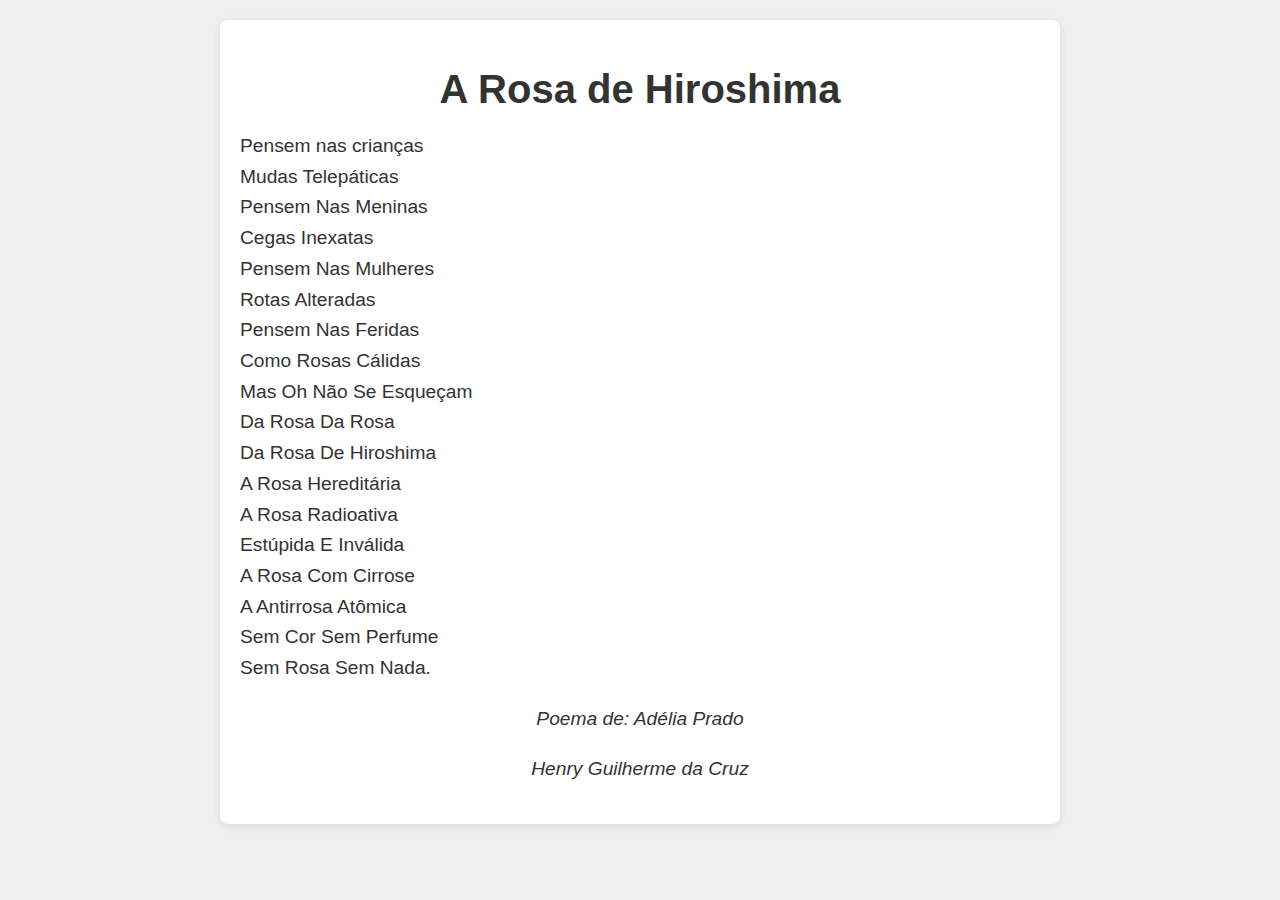
<file: index.html>
<!DOCTYPE html>
<html lang="pt-BR">
<head>
    <meta charset="UTF-8">
    <meta name="viewport" content="width=device-width, initial-scale=1.0">
    <title>A Rosa de Hiroshima</title>
    <link rel="stylesheet" href="styles.css">
</head>
<body>
    <div class="container">
        <h1>A Rosa de Hiroshima</h1>
    
        <p>
            Pensem nas crianças<br>
            Mudas Telepáticas<br>
            Pensem Nas Meninas<br>
            Cegas Inexatas<br>
            Pensem Nas Mulheres<br>
            Rotas Alteradas<br>
            Pensem Nas Feridas<br>
            Como Rosas Cálidas<br>
            Mas Oh Não Se Esqueçam<br>
            Da Rosa Da Rosa<br>
            Da Rosa De Hiroshima<br>
            A Rosa Hereditária<br>
            A Rosa Radioativa<br>
            Estúpida E Inválida<br>
            A Rosa Com Cirrose<br>
            A Antirrosa Atômica<br>
            Sem Cor Sem Perfume<br>
            Sem Rosa Sem Nada.
        </p>
        <footer>
            <p>Poema de: Adélia Prado</p>
            <p>Henry Guilherme da Cruz</p>
        </footer>
    </div>
</body>
</html>
</file>
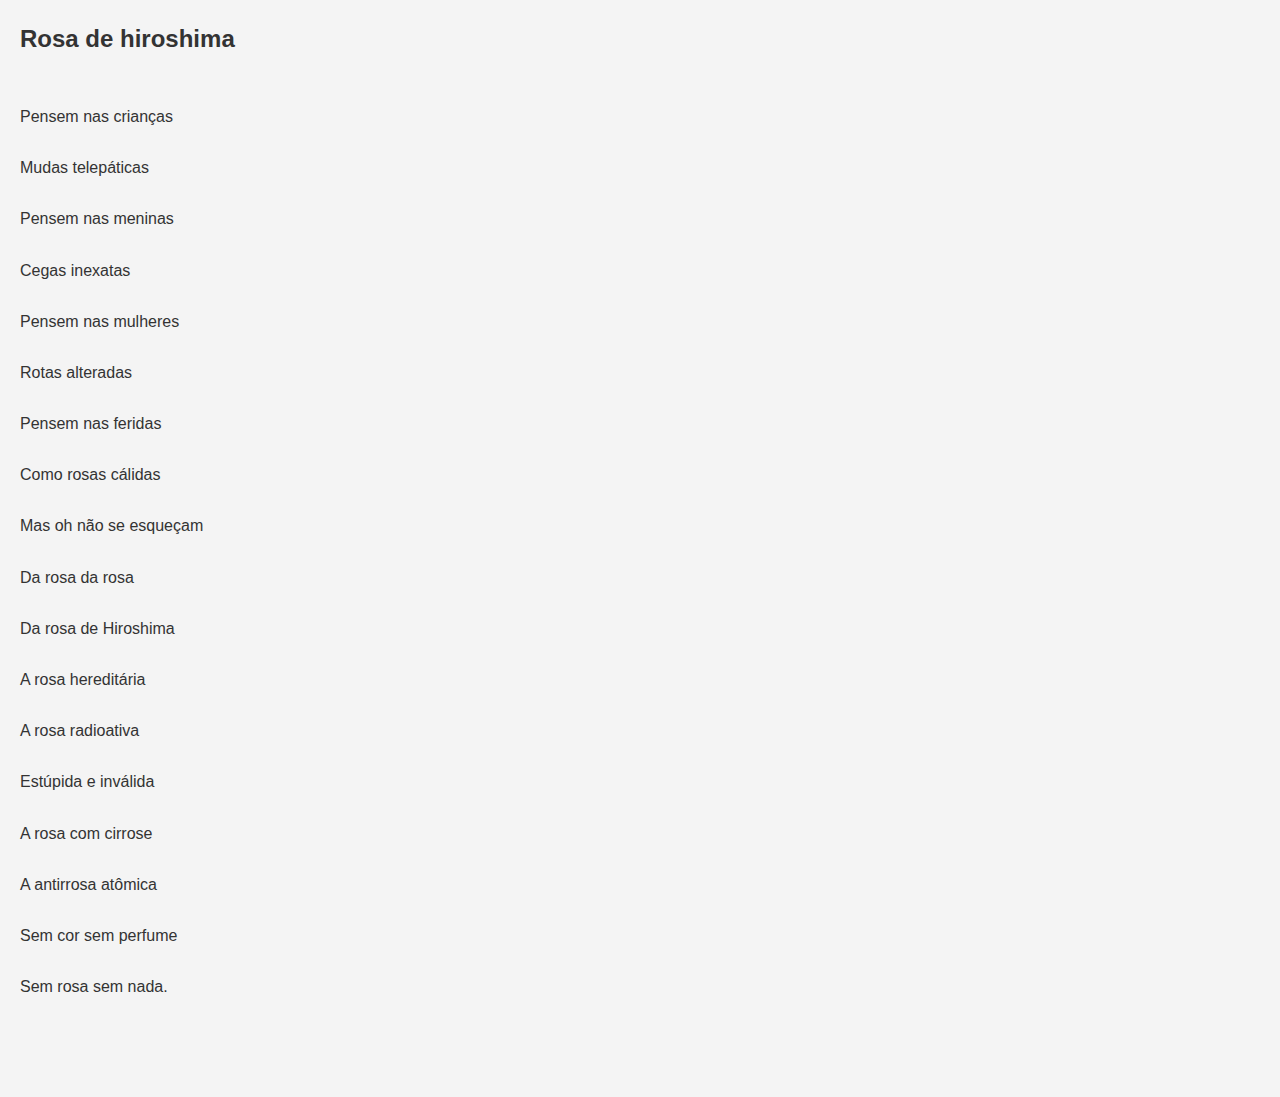
<file: a flor de hiroshima.html>
<!DOCTYPE html>
<html lang="pt-BR">
<head>
    <meta charset="UTF-8">
    <meta name="viewport" content="width=device-width, initial-scale=1.0">
    <title>Rosa de hiroshima</title>
    <style>
        body {
            font-family: Arial, sans-serif;
            line-height: 1.6;
            margin: 20px;
            background-color: #f4f4f4;
            color: #333;
        }
        .title {
            font-weight: bold;
            font-size: 1.5em;
            margin-bottom: 20px;
        }
        .poem {
            white-space: pre-wrap; /* Preserve line breaks */
            margin-bottom: 20px;
        }
    </style>
</head>
<body>
    <div class="title">Rosa de hiroshima</div>
    <div class="poem">
Pensem nas crianças</br>
Mudas telepáticas</br>
Pensem nas meninas</br>
Cegas inexatas</br>
Pensem nas mulheres</br>
Rotas alteradas</br>
Pensem nas feridas</br>
Como rosas cálidas</br>
Mas oh não se esqueçam</br>
Da rosa da rosa</br>
Da rosa de Hiroshima</br>
A rosa hereditária</br>
A rosa radioativa</br>
Estúpida e inválida</br>
A rosa com cirrose</br>
A antirrosa atômica</br>
Sem cor sem perfume</br>
Sem rosa sem nada.</br>

    </div>
</body>
</html>
</file>
<file: styles.css>
body {
    font-family: Arial, sans-serif;
    background-color: #f0f0f0;
    color: #333;
    margin: 0;
    padding: 20px;
}

.container {
    max-width: 800px;
    margin: auto;
    background: white;
    padding: 20px;
    border-radius: 8px;
    box-shadow: 0 2px 10px rgba(0, 0, 0, 0.1);
}

h1 {
    text-align: center;
    font-size: 2.5em;
    margin-bottom: 10px;
}

h2 {
    text-align: center;
    font-size: 1.5em;
    margin-bottom: 20px;
}

p {
    line-height: 1.6;
    font-size: 1.2em;
}

footer {
    margin-top: 20px;
    text-align: center;
    font-style: italic;
}
</file>
